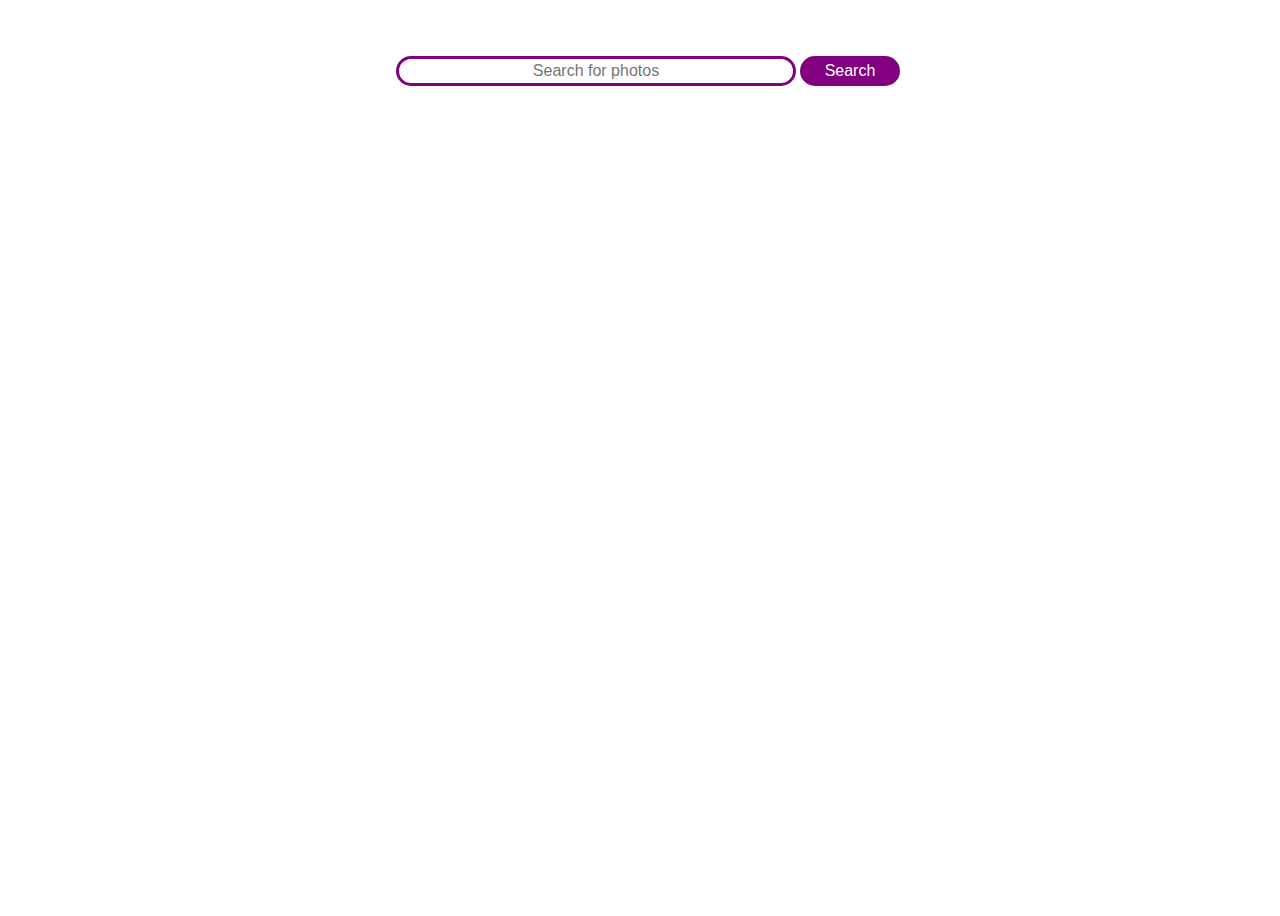
<file: flicker/flicker.html>
<!DOCTYPE html>
<html lang="en">
<head>
    <meta charset="UTF-8">
    <meta http-equiv="X-UA-Compatible" content="IE=edge">
    <meta name="viewport" content="width=device-width, initial-scale=1.0">
    <title>Flicker API</title>
    <link rel="stylesheet" href="styles.css">
</head>
<body>
    <input type="text" id="search-string" placeholder="Search for photos">
    <button id="search">Search</button>

    <main id="photos"></main>

    <script src="flicker.js"></script>
</body>
</html>
</file>
<file: flicker/styles.css>
*{
    box-sizing: border-box;
}

body{
    width: 100vw;
    height: 100vh;
    text-align: center;
}

main{
    width: 100%;
    display: grid;
    grid-template-columns: repeat(auto-fit, minmax(350px, 1fr));
    gap: 0.5rem;
    margin-top: 1rem;
    
}

img{
    width: 350px;
    height: 300px;

}

input{
    margin-top: 3rem;
    width: 400px;
    height: 30px;
    border-radius: 30px;
    border: 3px solid purple;
    text-align: center;
    font-size: 1rem;
    font-family: 'Lucida Sans', 'Lucida Sans Regular', 'Lucida Grande', 'Lucida Sans Unicode', Geneva, Verdana, sans-serif;
}

button{
    width: 100px;
    height: 30px;
    border-radius: 30px;
    background-color: purple;
    color: white;
    font-size: 1rem;
    font-family:'Lucida Sans', 'Lucida Sans Regular', 'Lucida Grande', 'Lucida Sans Unicode', Geneva, Verdana, sans-serif;
    border: none;    
}
</file>
